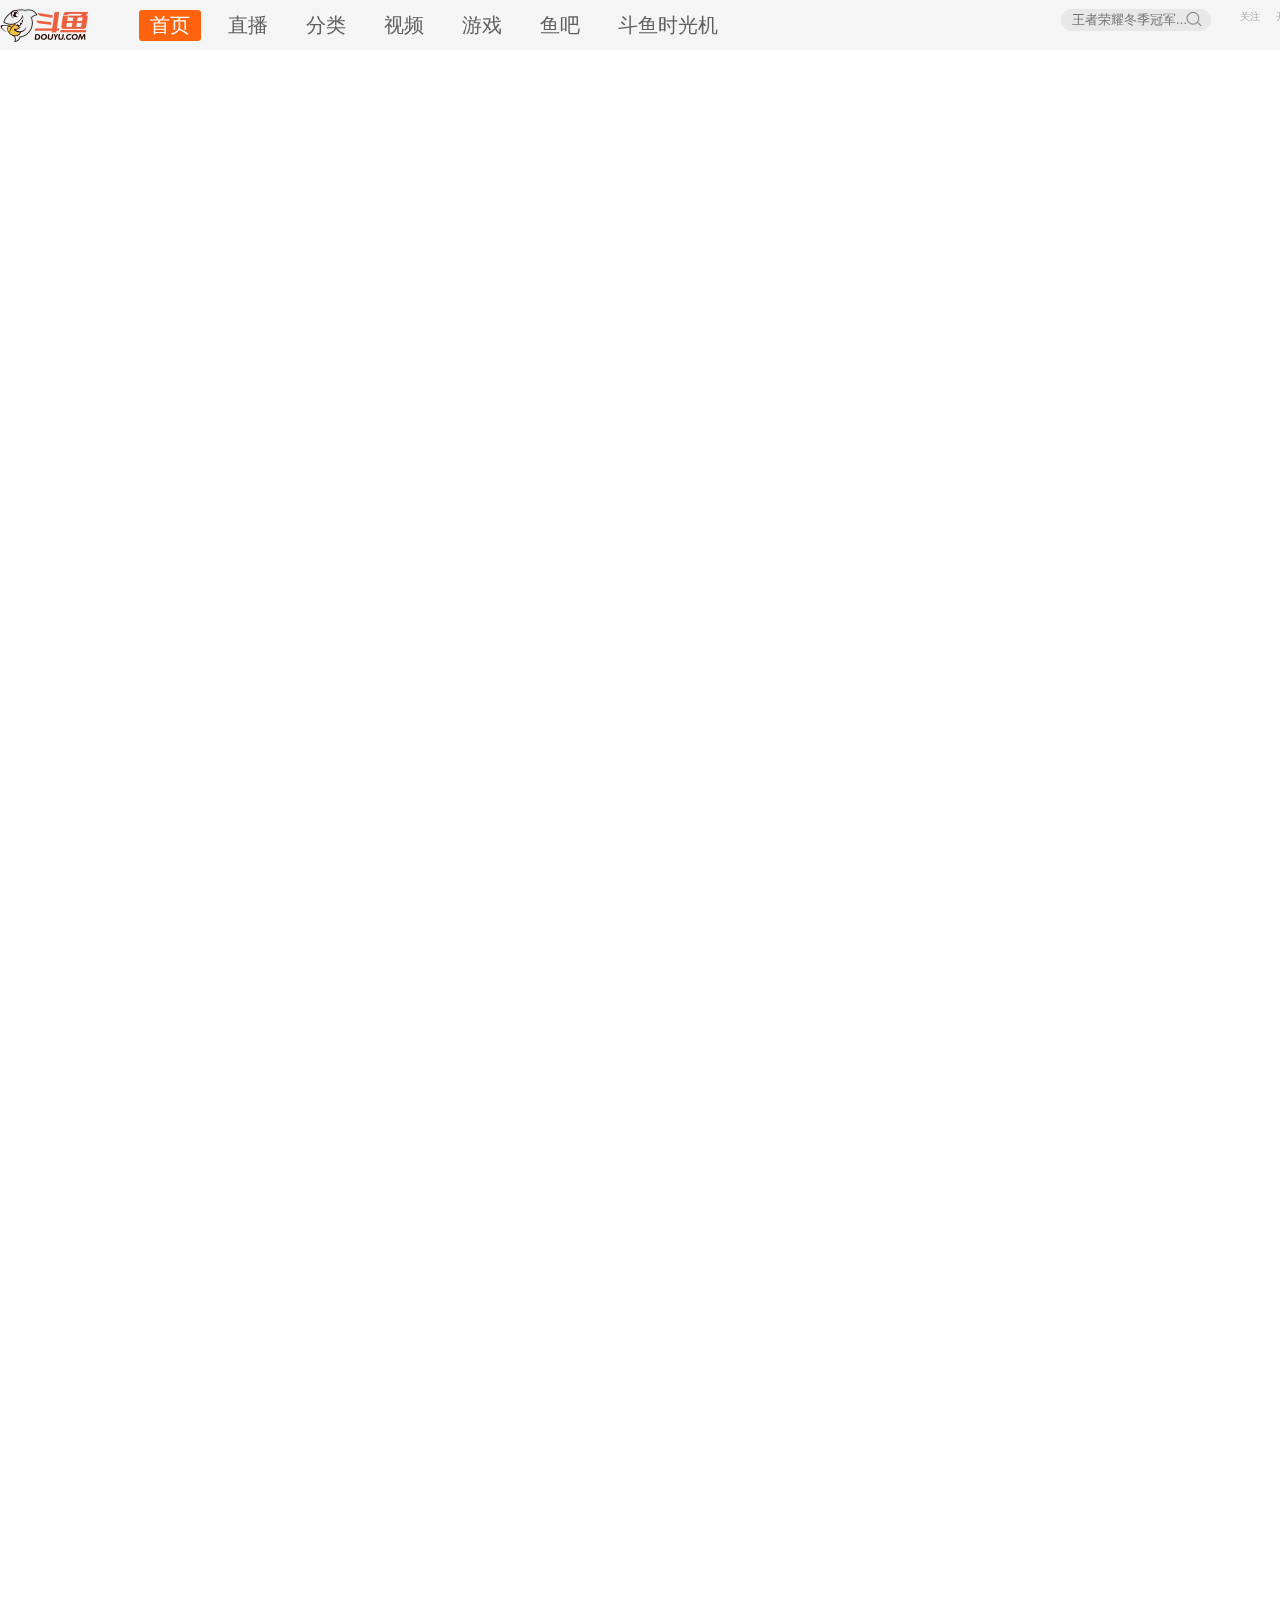
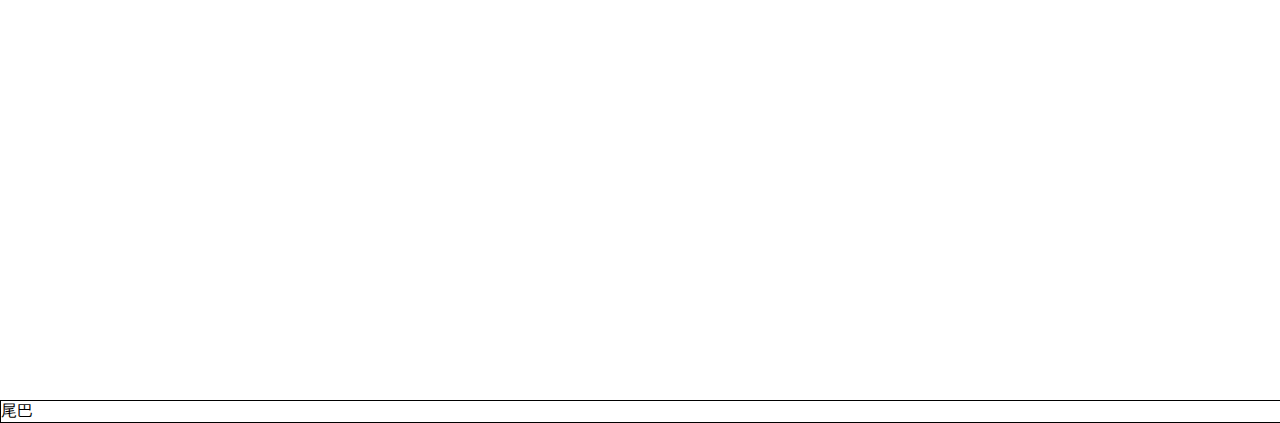
<file: dy-index/index.html>
<!DOCTYPE html>
<html>
<head>
    <link rel="stylesheet" href="css/index.css" />
    <link rel="stylesheet" href="css/common.css" />
    <meta charset="utf-8">
</head>
<body>
    <div class="container">
        <header>
            <div class="navbar">
                <a class="dy-logo" href="http://www.douyu.com" target="_blank"></a>
                <ul class="inline-block ul-nostyle-horizontal head-navbar">
                    <li class="current">
                        <a href="">首页</a>
                    </li>
                    <li>
                        <a href="">直播</a>
                    </li>
                    <li>
                        <a href="">分类</a>
                    </li>
                    <li>
                        <a href="">视频</a>
                    </li>
                    <li>
                        <a href="">游戏</a>
                    </li>
                    <li>
                        <a href="">鱼吧</a>
                    </li>
                    <li>
                        <a href="">斗鱼时光机</a>
                    </li>
                </ul>
                <ul class="inline-block ul-nostyle-horizontal head-funcbar">
                    <li class="form-search">
                        <input type="text" class="search-input" placeholder="王者荣耀冬季冠军..." />
                        <i class="search-logo"></i>
                    </li>
                    <li>
                        <a href="">关注</a>
                    </li>
                    <li>
                        <a href="">开播</a>
                    </li>
                    <li>
                        <a href="">客户端</a>
                    </li>
                    <li>
                        <a href="">登陆</a> |
                        <a href="">注册</a>
                    </li>
                </ul>
            </div>
        </header>
        <div class="content">
        </div>
        <footer>
            尾巴
        </footer>
    </div>
</body>
</html>
</file>
<file: dy-index/css/index.css>
.head-navbar  {
    padding: 10px 0 0 39px;
    width: 665px;
    height: 50px;
}

.head-navbar li  {
    border-radius: 3px;
    margin: 0 8px;
    padding: 2px 11px;
}

.head-navbar li a {
    text-align: center;
    font-size: 20px;
    color: rgb(96, 96, 96);
    height: 20px;
}

.head-funcbar {
    position: relative;
    width: 449.92px;
    height: 38px;
    float: right;
    right: 20px;
    padding: 10px 0 0 20px;
    text-align:center;
}

.head-funcbar li {
    margin: 0 8px;
    font-size: 10px;
}

.head-funcbar li a {
    color: rgb(171, 171, 171);
}

.form-search {
    position: relative;
    top: -6px;
    left: 10px;
}

.search-input {
    width: 150px;
    height: 22px;
    padding-left: 11px;
    padding-right: 22px;
    border: none;
    outline: none;
    border-radius: 11px;
    background-color: rgb(232, 232, 232);
}

.search-logo {
    display: inline-block;
    position: relative;
    width: 20px;
    height: 20px;
    top: 5px;
    left: -30px;
    background: url("../img/search.png") no-repeat;
    background-size: cover;
}
</file>
<file: dy-index/css/common.css>
* {
    -webkit-box-sizing: border-box;
    -moz-box-sizing: border-box;
    box-sizing: border-box;
    padding: 0;
    margin: 0 auto;
}

ul, ol {
    list-style: none;
}

li {
    display: inline-block;
}

.ul-nostyle-horizontal li {
    float: left;
}

.inline-block {
    display: inline-block;
}

a {
    text-decoration: none;
}

.container  {
    min-width: 1903px;
}

header {
    position: fixed;
    background-color: rgb(245, 245, 245);
    width: 100%;
    height: 50px;
}

.navbar {
    width: 1493px;
}

.dy-logo {
    display: inline-block;
    height: 50px;
    width: 88px;
    background: url("../img/logo_v1.png") no-repeat;
}

.content {
    height: 2000px;
}

footer {
    border: 1px solid;
}

.current {
    background-color: rgb(255, 99, 14);
}

.current a {
    color: #FFF !important;
}
</file>
